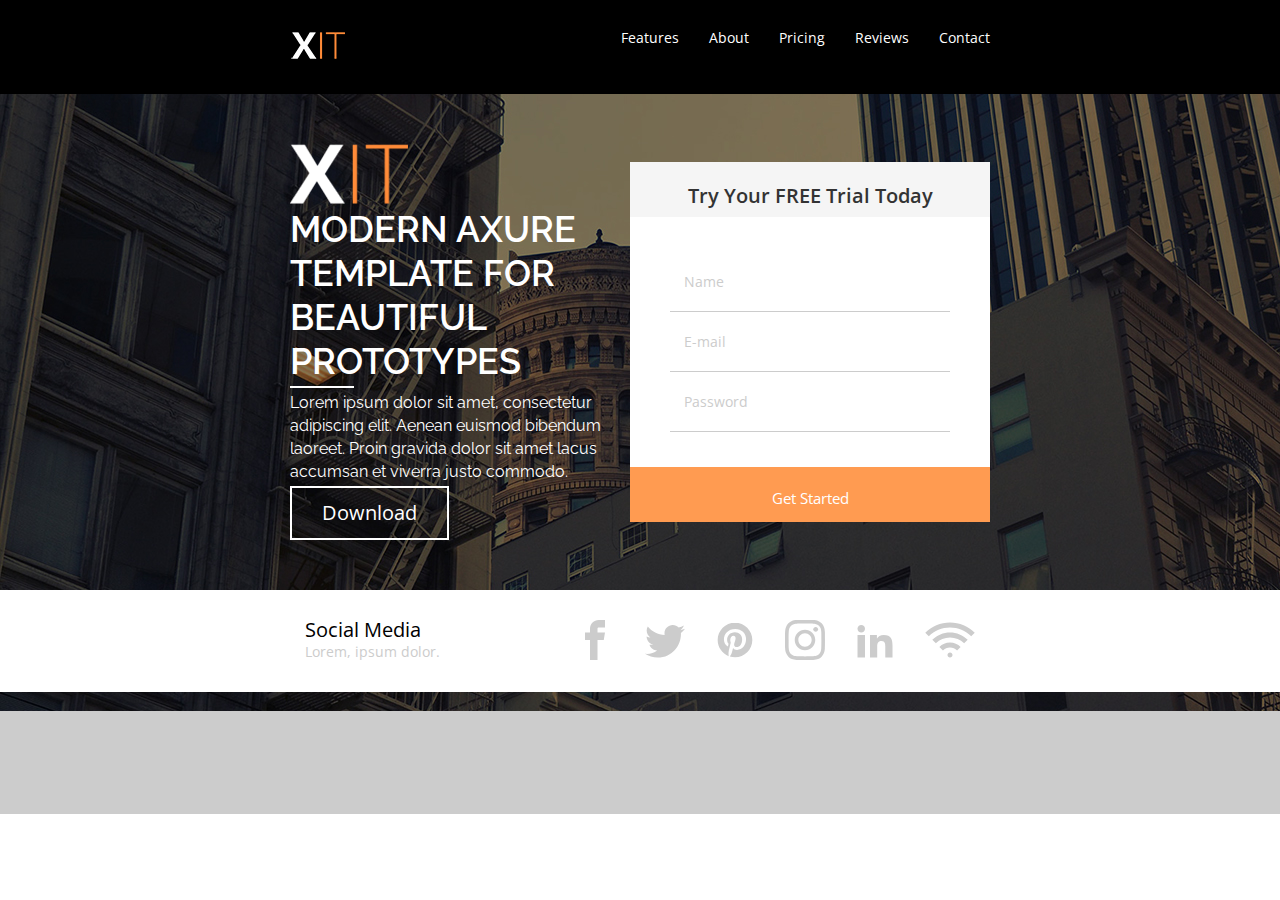
<file: index.html>
<!DOCTYPE html>
<html lang="en">
  <head>
    <meta charset="UTF-8" />
    <meta http-equiv="X-UA-Compatible" content="IE=edge" />
    <meta name="viewport" content="width=device-width, initial-scale=1.0" />
    <link rel="stylesheet" href="styles/style.css" />
    <title>examen obed</title>
  </head>
  <body>
    <main>
      <nav>
        <ul>
          <li>
            <a href=""><img src="./+assets/images/logo_header.png" alt="" /></a>
          </li>
          <li><a href="#">Features</a></li>
          <li><a href="#">About</a></li>
          <li><a href="#">Pricing</a></li>
          <li><a href="#">Reviews</a></li>
          <li><a href="#">Contact</a></li>
        </ul>
      </nav>
      <section>
        <ul>
          <li>
            <img src="./+assets/images/logo_banner.png" alt="logo banner" />
            <h1>MODERN AXURE TEMPLATE FOR BEAUTIFUL PROTOTYPES</h1>
            <h3></h3>
            <p>
              Lorem ipsum dolor sit amet, consectetur adipiscing elit. Aenean euismod bibendum
              laoreet. Proin gravida dolor sit amet lacus accumsan et viverra justo commodo.
            </p>
            <a href="">Download</a>
          </li>
          <li>
            <h2>Try Your FREE Trial Today</h2>
            <form>
              <input type="text" placeholder="Name" />
              <input type="email" placeholder="E-mail" />
              <input type="password" placeholder="Password" />
            </form>
            <a href="">Get Started</a>
          </li>
        </ul>
      </section>
      <footer>
        <ul>
          <li>
            <p>Social Media</p>
            <p>Lorem, ipsum dolor.</p>
          </li>
          <li>
            <a href="#"
              ><svg class="icon icon-facebook">
                <use xlink:href="./icons/symbol-defs.svg#icon-facebook"></use>
              </svg>
            </a>
          </li>
          <li>
            <a href="#">
              <svg class="icon icon-twitter">
                <use xlink:href="./icons/symbol-defs.svg#icon-twitter"></use>
              </svg>
            </a>
          </li>
          <li>
            <a href="#">
              <svg class="icon icon-pinterest">
                <use xlink:href="./icons/symbol-defs.svg#icon-pinterest"></use>
              </svg>
            </a>
          </li>
          <li>
            <a href="#">
              <svg class="icon icon-instagram">
                <use xlink:href="./icons/symbol-defs.svg#icon-instagram"></use>
              </svg>
            </a>
          </li>
          <li>
            <a href="#">
              <svg class="icon icon-linkedin2">
                <use xlink:href="./icons/symbol-defs.svg#icon-linkedin2"></use>
              </svg>
            </a>
          </li>
          <li>
            <a href="#"
              ><svg class="icon icon-connection">
                <use xlink:href="./icons/symbol-defs.svg#icon-connection"></use>
              </svg>
            </a>
          </li>
        </ul>
      </footer>
    </main>
  </body>
</html>
</file>
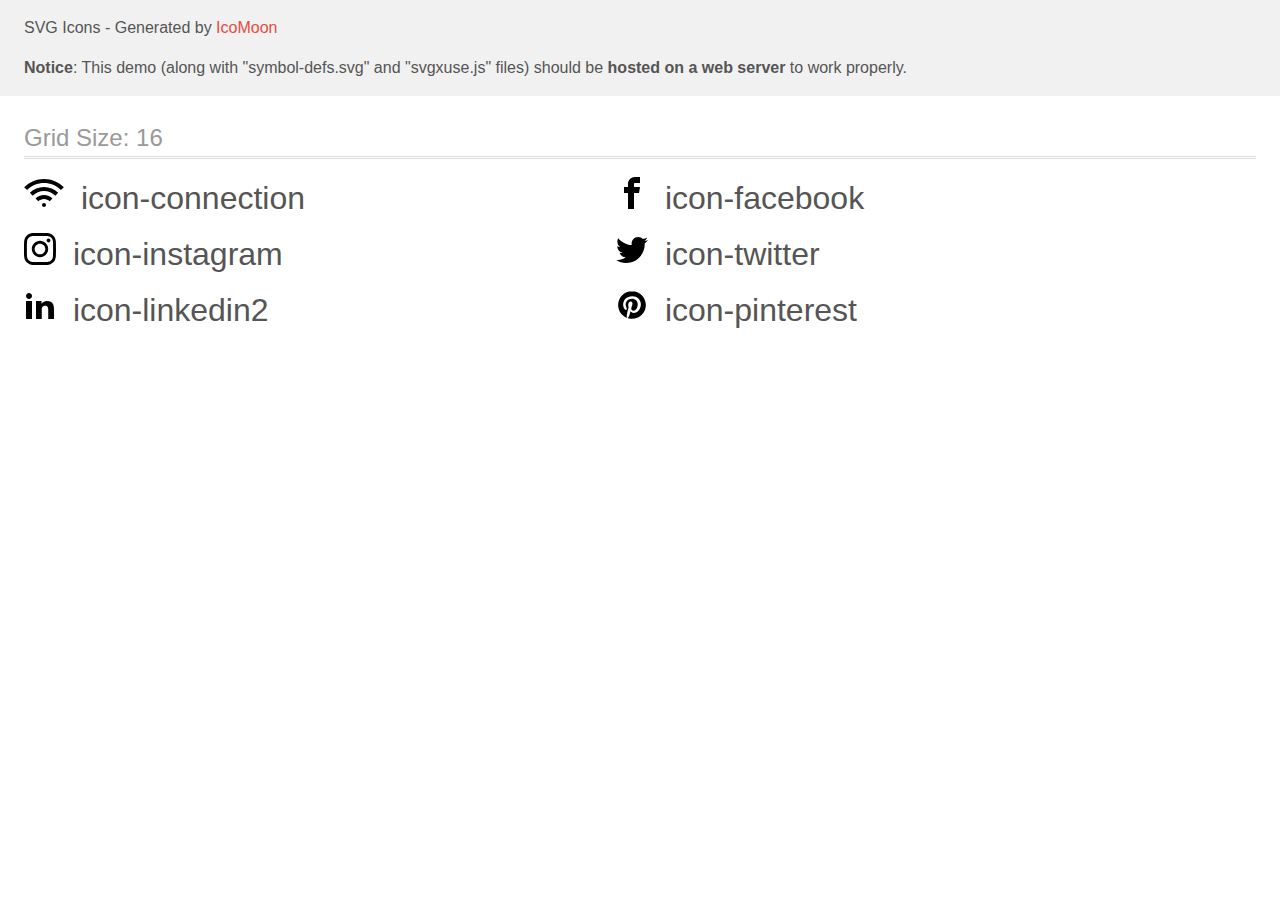
<file: icons/demo-external-svg.html>
<!doctype html>
<html>
<head>
    <title>IcoMoon - SVG Icons</title>
    <meta charset="utf-8">
    <meta name="viewport" content="width=device-width, initial-scale=1">
    <link rel="stylesheet" href="demo-files/demo.css">
    <link rel="stylesheet" href="style.css">
</head>
<body>
<header class="bgc1 clearfix">
<div class="mhl">
    <p>SVG Icons - Generated by <a href="https://icomoon.io/app">IcoMoon</a></p><p><strong>Notice</strong>: This demo (along with "symbol-defs.svg" and "svgxuse.js" files) should be <b>hosted on a web server</b> to work properly.</p>
</div>
</header>
    <div class="clearfix mhl ptl">
        <h1 class="mvm mtn fgc1">Grid Size: 16</h1>
        <div class="glyph fs1">
            <div class="clearfix pbs">
                <svg class="icon icon-connection"><use xlink:href="symbol-defs.svg#icon-connection"></use></svg><span class="name"> icon-connection</span>
            </div>
        </div>
        <div class="glyph fs1">
            <div class="clearfix pbs">
                <svg class="icon icon-facebook"><use xlink:href="symbol-defs.svg#icon-facebook"></use></svg><span class="name"> icon-facebook</span>
            </div>
        </div>
        <div class="glyph fs1">
            <div class="clearfix pbs">
                <svg class="icon icon-instagram"><use xlink:href="symbol-defs.svg#icon-instagram"></use></svg><span class="name"> icon-instagram</span>
            </div>
        </div>
        <div class="glyph fs1">
            <div class="clearfix pbs">
                <svg class="icon icon-twitter"><use xlink:href="symbol-defs.svg#icon-twitter"></use></svg><span class="name"> icon-twitter</span>
            </div>
        </div>
        <div class="glyph fs1">
            <div class="clearfix pbs">
                <svg class="icon icon-linkedin2"><use xlink:href="symbol-defs.svg#icon-linkedin2"></use></svg><span class="name"> icon-linkedin2</span>
            </div>
        </div>
        <div class="glyph fs1">
            <div class="clearfix pbs">
                <svg class="icon icon-pinterest"><use xlink:href="symbol-defs.svg#icon-pinterest"></use></svg><span class="name"> icon-pinterest</span>
            </div>
        </div>
  </div>
<script defer src="svgxuse.js"></script>
</body>
</html>
</file>
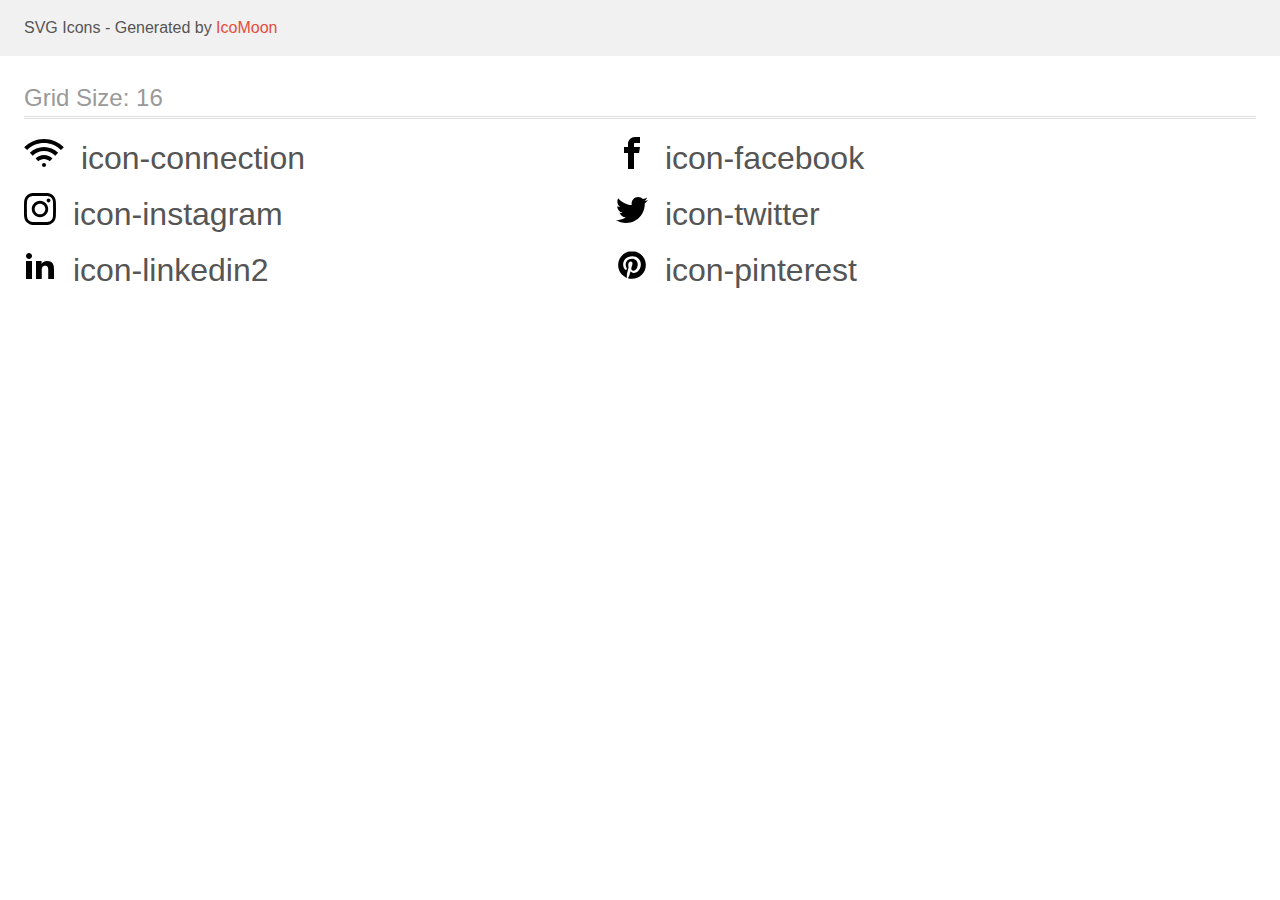
<file: icons/demo.html>
<!doctype html>
<html>
<head>
    <title>IcoMoon - SVG Icons</title>
    <meta charset="utf-8">
    <meta name="viewport" content="width=device-width, initial-scale=1">
    <link rel="stylesheet" href="demo-files/demo.css">
    <link rel="stylesheet" href="style.css">
</head>
<body>
<svg aria-hidden="true" style="position: absolute; width: 0; height: 0; overflow: hidden;" version="1.1" xmlns="http://www.w3.org/2000/svg" xmlns:xlink="http://www.w3.org/1999/xlink">
<defs>
<symbol id="icon-connection" viewBox="0 0 40 32">
<path d="M20 18c3.308 0 6.308 1.346 8.481 3.519l-2.827 2.827c-1.449-1.449-3.449-2.346-5.654-2.346s-4.206 0.897-5.654 2.346l-2.827-2.827c2.173-2.173 5.173-3.519 8.481-3.519zM5.858 15.858c3.777-3.777 8.8-5.858 14.142-5.858s10.365 2.080 14.142 5.858l-2.828 2.828c-3.022-3.022-7.040-4.686-11.314-4.686s-8.292 1.664-11.314 4.686l-2.828-2.828zM30.899 4.201c3.334 1.41 6.329 3.429 8.899 6v0l-2.828 2.828c-4.533-4.533-10.56-7.029-16.971-7.029s-12.438 2.496-16.971 7.029l-2.828-2.828c2.571-2.571 5.565-4.589 8.899-6 3.453-1.461 7.12-2.201 10.899-2.201s7.446 0.741 10.899 2.201zM18 28c0-1.105 0.895-2 2-2s2 0.895 2 2c0 1.105-0.895 2-2 2s-2-0.895-2-2z"></path>
</symbol>
<symbol id="icon-facebook" viewBox="0 0 32 32">
<path d="M19 6h5v-6h-5c-3.86 0-7 3.14-7 7v3h-4v6h4v16h6v-16h5l1-6h-6v-3c0-0.542 0.458-1 1-1z"></path>
</symbol>
<symbol id="icon-instagram" viewBox="0 0 32 32">
<path d="M16 2.881c4.275 0 4.781 0.019 6.462 0.094 1.563 0.069 2.406 0.331 2.969 0.55 0.744 0.288 1.281 0.638 1.837 1.194 0.563 0.563 0.906 1.094 1.2 1.838 0.219 0.563 0.481 1.412 0.55 2.969 0.075 1.688 0.094 2.194 0.094 6.463s-0.019 4.781-0.094 6.463c-0.069 1.563-0.331 2.406-0.55 2.969-0.288 0.744-0.637 1.281-1.194 1.837-0.563 0.563-1.094 0.906-1.837 1.2-0.563 0.219-1.413 0.481-2.969 0.55-1.688 0.075-2.194 0.094-6.463 0.094s-4.781-0.019-6.463-0.094c-1.563-0.069-2.406-0.331-2.969-0.55-0.744-0.288-1.281-0.637-1.838-1.194-0.563-0.563-0.906-1.094-1.2-1.837-0.219-0.563-0.481-1.413-0.55-2.969-0.075-1.688-0.094-2.194-0.094-6.463s0.019-4.781 0.094-6.463c0.069-1.563 0.331-2.406 0.55-2.969 0.288-0.744 0.638-1.281 1.194-1.838 0.563-0.563 1.094-0.906 1.838-1.2 0.563-0.219 1.412-0.481 2.969-0.55 1.681-0.075 2.188-0.094 6.463-0.094zM16 0c-4.344 0-4.887 0.019-6.594 0.094-1.7 0.075-2.869 0.35-3.881 0.744-1.056 0.412-1.95 0.956-2.837 1.85-0.894 0.888-1.438 1.781-1.85 2.831-0.394 1.019-0.669 2.181-0.744 3.881-0.075 1.713-0.094 2.256-0.094 6.6s0.019 4.887 0.094 6.594c0.075 1.7 0.35 2.869 0.744 3.881 0.413 1.056 0.956 1.95 1.85 2.837 0.887 0.887 1.781 1.438 2.831 1.844 1.019 0.394 2.181 0.669 3.881 0.744 1.706 0.075 2.25 0.094 6.594 0.094s4.888-0.019 6.594-0.094c1.7-0.075 2.869-0.35 3.881-0.744 1.050-0.406 1.944-0.956 2.831-1.844s1.438-1.781 1.844-2.831c0.394-1.019 0.669-2.181 0.744-3.881 0.075-1.706 0.094-2.25 0.094-6.594s-0.019-4.887-0.094-6.594c-0.075-1.7-0.35-2.869-0.744-3.881-0.394-1.063-0.938-1.956-1.831-2.844-0.887-0.887-1.781-1.438-2.831-1.844-1.019-0.394-2.181-0.669-3.881-0.744-1.712-0.081-2.256-0.1-6.6-0.1v0z"></path>
<path d="M16 7.781c-4.537 0-8.219 3.681-8.219 8.219s3.681 8.219 8.219 8.219 8.219-3.681 8.219-8.219c0-4.537-3.681-8.219-8.219-8.219zM16 21.331c-2.944 0-5.331-2.387-5.331-5.331s2.387-5.331 5.331-5.331c2.944 0 5.331 2.387 5.331 5.331s-2.387 5.331-5.331 5.331z"></path>
<path d="M26.462 7.456c0 1.060-0.859 1.919-1.919 1.919s-1.919-0.859-1.919-1.919c0-1.060 0.859-1.919 1.919-1.919s1.919 0.859 1.919 1.919z"></path>
</symbol>
<symbol id="icon-twitter" viewBox="0 0 32 32">
<path d="M32 7.075c-1.175 0.525-2.444 0.875-3.769 1.031 1.356-0.813 2.394-2.1 2.887-3.631-1.269 0.75-2.675 1.3-4.169 1.594-1.2-1.275-2.906-2.069-4.794-2.069-3.625 0-6.563 2.938-6.563 6.563 0 0.512 0.056 1.012 0.169 1.494-5.456-0.275-10.294-2.888-13.531-6.862-0.563 0.969-0.887 2.1-0.887 3.3 0 2.275 1.156 4.287 2.919 5.463-1.075-0.031-2.087-0.331-2.975-0.819 0 0.025 0 0.056 0 0.081 0 3.181 2.263 5.838 5.269 6.437-0.55 0.15-1.131 0.231-1.731 0.231-0.425 0-0.831-0.044-1.237-0.119 0.838 2.606 3.263 4.506 6.131 4.563-2.25 1.762-5.075 2.813-8.156 2.813-0.531 0-1.050-0.031-1.569-0.094 2.913 1.869 6.362 2.95 10.069 2.95 12.075 0 18.681-10.006 18.681-18.681 0-0.287-0.006-0.569-0.019-0.85 1.281-0.919 2.394-2.075 3.275-3.394z"></path>
</symbol>
<symbol id="icon-linkedin2" viewBox="0 0 32 32">
<path d="M12 12h5.535v2.837h0.079c0.77-1.381 2.655-2.837 5.464-2.837 5.842 0 6.922 3.637 6.922 8.367v9.633h-5.769v-8.54c0-2.037-0.042-4.657-3.001-4.657-3.005 0-3.463 2.218-3.463 4.509v8.688h-5.767v-18z"></path>
<path d="M2 12h6v18h-6v-18z"></path>
<path d="M8 7c0 1.657-1.343 3-3 3s-3-1.343-3-3c0-1.657 1.343-3 3-3s3 1.343 3 3z"></path>
</symbol>
<symbol id="icon-pinterest" viewBox="0 0 32 32">
<path d="M16 2.138c-7.656 0-13.863 6.206-13.863 13.863 0 5.875 3.656 10.887 8.813 12.906-0.119-1.094-0.231-2.781 0.050-3.975 0.25-1.081 1.625-6.887 1.625-6.887s-0.412-0.831-0.412-2.056c0-1.925 1.119-3.369 2.506-3.369 1.181 0 1.756 0.887 1.756 1.95 0 1.188-0.756 2.969-1.15 4.613-0.331 1.381 0.688 2.506 2.050 2.506 2.462 0 4.356-2.6 4.356-6.35 0-3.319-2.387-5.638-5.787-5.638-3.944 0-6.256 2.956-6.256 6.019 0 1.194 0.456 2.469 1.031 3.163 0.113 0.137 0.131 0.256 0.094 0.4-0.106 0.438-0.338 1.381-0.387 1.575-0.063 0.256-0.2 0.306-0.463 0.188-1.731-0.806-2.813-3.337-2.813-5.369 0-4.375 3.175-8.387 9.156-8.387 4.806 0 8.544 3.425 8.544 8.006 0 4.775-3.012 8.625-7.194 8.625-1.406 0-2.725-0.731-3.175-1.594 0 0-0.694 2.644-0.863 3.294-0.313 1.206-1.156 2.712-1.725 3.631 1.3 0.4 2.675 0.619 4.106 0.619 7.656 0 13.863-6.206 13.863-13.863 0-7.662-6.206-13.869-13.863-13.869z"></path>
</symbol>
</defs>
</svg>

<header class="bgc1 clearfix">
<div class="mhl">
    <p>SVG Icons - Generated by <a href="https://icomoon.io/app">IcoMoon</a></p>
</div>
</header>
    <div class="clearfix mhl ptl">
        <h1 class="mvm mtn fgc1">Grid Size: 16</h1>
        <div class="glyph fs1">
            <div class="clearfix pbs">
                <svg class="icon icon-connection"><use xlink:href="#icon-connection"></use></svg><span class="name"> icon-connection</span>
            </div>
        </div>
        <div class="glyph fs1">
            <div class="clearfix pbs">
                <svg class="icon icon-facebook"><use xlink:href="#icon-facebook"></use></svg><span class="name"> icon-facebook</span>
            </div>
        </div>
        <div class="glyph fs1">
            <div class="clearfix pbs">
                <svg class="icon icon-instagram"><use xlink:href="#icon-instagram"></use></svg><span class="name"> icon-instagram</span>
            </div>
        </div>
        <div class="glyph fs1">
            <div class="clearfix pbs">
                <svg class="icon icon-twitter"><use xlink:href="#icon-twitter"></use></svg><span class="name"> icon-twitter</span>
            </div>
        </div>
        <div class="glyph fs1">
            <div class="clearfix pbs">
                <svg class="icon icon-linkedin2"><use xlink:href="#icon-linkedin2"></use></svg><span class="name"> icon-linkedin2</span>
            </div>
        </div>
        <div class="glyph fs1">
            <div class="clearfix pbs">
                <svg class="icon icon-pinterest"><use xlink:href="#icon-pinterest"></use></svg><span class="name"> icon-pinterest</span>
            </div>
        </div>
  </div>
<script defer src="svgxuse.js"></script>
</body>
</html>
</file>
<file: icons/demo-files/demo.css>
body {
  padding: 0;
  margin: 0;
  font-family: sans-serif;
  font-size: 1em;
  line-height: 1.5;
  color: #555;
  background: #fff;
}
h1 {
  font-size: 1.5em;
  font-weight: normal;
  box-shadow: 0 1px #ddd, 0 2px #fff, 0 3px #ddd;
}
small {
  font-size: .66666667em;
}
a {
  color: #e74c3c;
  text-decoration: none;
}
a:hover, a:focus {
  box-shadow: 0 1px #e74c3c;
}
.bshadow0, input {
  box-shadow: inset 0 -2px #e7e7e7;
}
input:hover {
  box-shadow: inset 0 -2px #ccc;
}
input, fieldset {
  font-size: 1em;
  margin: 0;
  padding: 0;
  border: 0;
}
input {
  color: inherit;
  line-height: 1.5;
  height: 1.5em;
  padding: .25em 0;
}
input:focus {
  outline: none;
  box-shadow: inset 0 -2px #449fdb;
}
.glyph {
  font-size: 16px;
  margin-right: 1.5em;
  float: left;
  width: 17em;
}
svg {
  color: #000;
}
.liga {
  width: 80%;
  width: calc(100% - 2.5em);
}
.talign-right {
  text-align: right;
}
.talign-center {
  text-align: center;
}
.bgc1 {
  background: #f1f1f1;
}
.fgc0 {
  color: #000;
}
.fgc1 {
  color: #999;
}
p {
  margin-top: 1em;
  margin-bottom: 1em;
}
.mvm {
  margin-top: .75em;
  margin-bottom: .75em;
}
.mtn {
  margin-top: 0;
}
.mtl, .mal {
  margin-top: 1.5em;
}
.mbl, .mal {
  margin-bottom: 1.5em;
}
.mal, .mhl {
  margin-left: 1.5em;
  margin-right: 1.5em;
}
.mhmm {
  margin-left: 1em;
  margin-right: 1em;
}
.ptl {
  padding-top: 1.5em;
}
.pbs, .pvs {
  padding-bottom: .25em;
}
.pvs, .pts {
  padding-top: .25em;
}
.unit {
  float: left;
}
.unitRight {
  float: right;
}
.size1of2 {
  width: 50%;
}
.size1of1 {
  width: 100%;
}
.clearfix:before, .clearfix:after {
  content: " ";
  display: table;
}
.clearfix:after {
  clear: both;
}
.hidden-true {
  display: none;
}
.textbox0 {
  width: 3em;
  background: #f1f1f1;
  padding: .25em .5em;
  line-height: 1.5;
  height: 1.5em;
}
.fs0 {
  font-size: 16px;
}
.fs1 {
  font-size: 32px;
}
.name {
  margin-left: .25em;
}
</file>
<file: icons/style.css>
.icon {
  display: inline-block;
  width: 1em;
  height: 1em;
  stroke-width: 0;
  stroke: currentColor;
  fill: currentColor;
}

/* ==========================================
Single-colored icons can be modified like so:
.icon-name {
  font-size: 32px;
  color: red;
}
========================================== */

.icon-connection {
  width: 1.25em;
}
</file>
<file: styles/style.css>
@import url('reset.css');
@import url('https://fonts.googleapis.com/css2?family=Open+Sans:ital,wght@0,300;0,400;0,600;0,700;0,800;1,300;1,400;1,600;1,700;1,800&family=Raleway:ital,wght@0,100;0,200;0,300;0,400;0,500;0,600;0,700;0,800;0,900;1,100;1,200;1,300;1,400;1,500;1,600;1,700;1,800;1,900&display=swap');
@import url('../icons/style.css');
:root {
  --oranje: #ff9b51;
  --zwart: #000;
  --wit: #fff;
  --donkergrijs: #333333;
  --lichtgrijs: #f5f5f5;
  --grijs: #ccc;
}
* {
  box-sizing: border-box;
}
body {
  display: flex;
  justify-content: center;
}
body main {
  width: 1400px;
  height: 814px;
  background-color: var(--grijs);
  background-image: url(/+assets/images/banner_background.jpg);
  object-fit: cover;
  background-repeat: no-repeat;
}
/*navigation*/
nav {
  background-color: var(--zwart);
  display: flex;
  justify-content: center;
}

nav ul {
  display: flex;
  flex-direction: row;
  justify-content: space-between;
  width: 1100px;
}
nav ul li {
  padding: 30px 15px;
}
nav ul li:nth-of-type(1) {
  margin: 0 auto 0 0;
  padding-left: 0px;
}
nav ul li:nth-of-type(6) {
  padding-right: 0px;
}
nav ul li a {
  color: var(--wit);
  text-decoration: none;
  font-family: Open Sans;
  font-size: 14px;
}
nav ul li a:hover {
  color: var(--oranje);
}

/*footer*/
footer {
  height: 102px;
  background-color: var(--wit);
  display: flex;
  justify-content: center;
}
footer ul {
  display: flex;
  flex-direction: row;
  justify-content: space-between;
  width: 1100px;
}
footer ul li:nth-of-type(1) {
  margin: 0 auto 0 0;
}
footer ul li {
  padding: 30px 15px;
  font-size: 30px;
}
footer ul li a {
  font-size: 40px;
  text-decoration: none;
  color: var(--grijs);
}
footer ul li a:hover {
  color: var(--zwart);
}
footer ul li p:nth-of-type(1) {
  font-family: Open Sans;
  font-style: bold;
  font-size: 20px;
}
footer ul li p:nth-of-type(2) {
  font-family: Open Sans;
  font-style: regular;
  font-size: 14px;
  color: var(--grijs);
  line-height: 24px;
}
/*Section*/
section {
  display: flex;
  justify-content: center;
}
section ul {
  width: 1100px;
  height: 640px;
  display: flex;
  align-items: center;
  justify-content: space-between;
} /*SECTION LEFT*/
section ul li:nth-of-type(1) {
  width: 520px;
  height: 396px;
  color: var(--wit);
  margin: 50px 0px;
  /*background-color: red;*/
  display: flex;
  flex-direction: column;
  align-items: flex-start;
  justify-content: space-between;
}
section ul li:nth-of-type(1) h1 {
  font-family: Raleway;
  font-weight: 600;
  font-size: 36px;
  line-height: 44px;
}
section ul li:nth-of-type(1) p {
  font-family: Raleway;
  font-style: light;
  font-size: 16px;
  line-height: 23px;
}
section ul li:nth-of-type(1) a {
  color: var(--wit);
  text-decoration: none;
  font-family: Open Sans;
  font-style: bold;
  font-size: 20px;
  padding: 15px 30px;
  border: solid #fff 2px;
}
section ul li:nth-of-type(1) a:hover {
  color: var(--oranje);
}
section ul li h3 {
  width: 64px;
  border-bottom: solid 2px;
}
/*SECTION RIGHT*/
section ul li:nth-of-type(2) {
  width: 360px;
  height: 360px;
  color: var(--wit);
  margin: 50px 0px;
  background-color: var(--wit);
  display: flex;
  flex-direction: column;
  align-items: flex-start;
  justify-content: space-between;
}
section ul li:nth-of-type(2) h2 {
  font-family: Open Sans;
  font-weight: 600;
  font-size: 20px;
  color: var(--donkergrijs);
  background-color: var(--lichtgrijs);
  text-align: center;
  padding: 24px;
  width: 360px;
  height: 55px;
}
section ul li:nth-of-type(2) form {
  box-sizing: border-box;
  padding: 0px 40px;
}
section ul li:nth-of-type(2) form input {
  display: flex;
  flex-direction: column;
  font-family: Open Sans;
  font-size: 14px;
  padding: 20px 14px;
  outline: none;
  border: none;
  width: 280px;
  border-bottom: solid 1px var(--grijs);
}
section ul li:nth-of-type(2) form input::placeholder {
  color: var(--grijs);
}
section ul li:nth-of-type(2) a {
  color: var(--wit);
  text-decoration: none;
  background-color: var(--oranje);
  font-family: Open Sans;
  font-weight: 400;
  font-size: 15px;
  text-align: center;
  padding: 24px;
  width: 360px;
  height: 55px;
}
/*Tablet*/
@media screen and (max-width: 1400px) {
  section ul {
    width: 700px;
    height: fit-content;
  }
  nav ul {
    width: 700px;
  }
  footer ul {
    width: 700px;
  }
}
/*Mobile*/
@media screen and (max-width: 800px) {
  section ul {
    flex-direction: column;
  }
  section ul li:nth-of-type(1) {
    width: 300px;
  }
  body main {
    height: fit-content;
    justify-content: center;
  }

  nav ul {
    width: 300px;
  }
  nav ul {
    flex-direction: column;
  }
  nav ul li {
    flex-direction: column;
    padding: 6px;
    text-align: center;
  }
  footer ul {
    width: 300px;
  }
  footer ul li a {
    font-size: 20px;
    text-decoration: none;
    color: var(--grijs);
  }
  footer ul {
    flex-wrap: wrap;
  }
}
</file>
